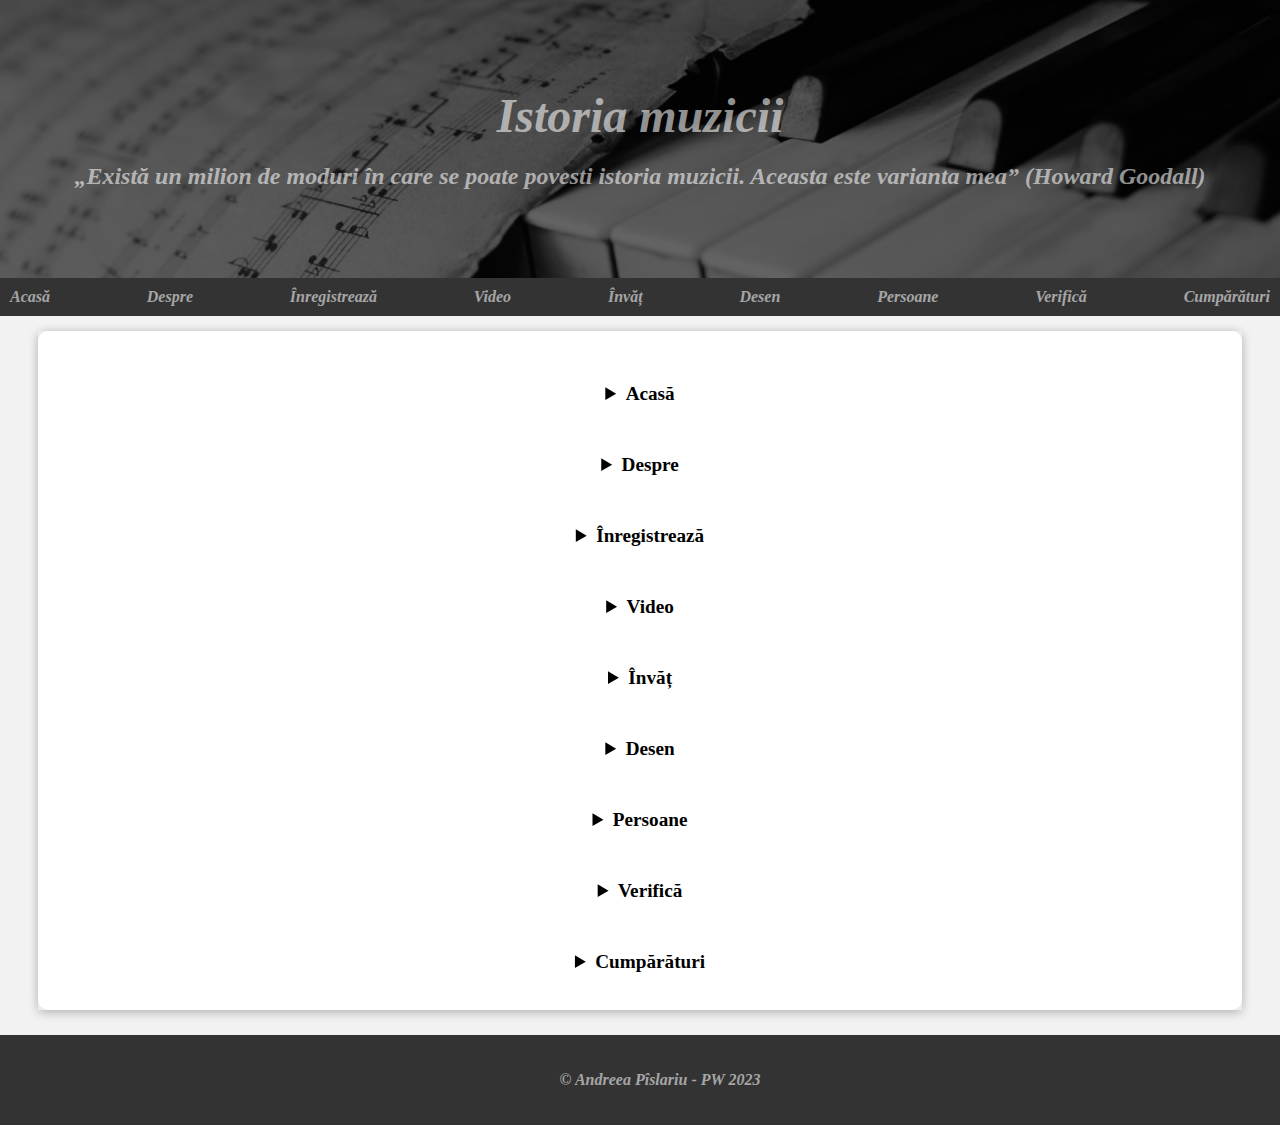
<file: continut/index.html>
<!DOCTYPE html>
<html>
<head>
    <title>Istoria muzicii</title>
    <link rel="stylesheet" type="text/css" href="css/stil.css" />
    <link rel="icon" type="image/x-icon" href="favicon.ico">
    <script type="text/javascript" src="js/script.js"></script>
</head>

<body onload="schimbaContinut('acasa')">
    <header>
        <div class="header-text">
            <h1><i>Istoria muzicii</i></h1>
            <h2><i>„Există un milion de moduri în care se poate povesti istoria muzicii. Aceasta este varianta mea” (Howard Goodall)</i></h2>
        </div>
        <img src="imagini/logo.jpg" alt="Istoria muzicii">
    </header>

    <nav>
        <a onclick="schimbaContinut('acasa')">Acasă</a>
        <a onclick="schimbaContinut('despre')">Despre</a>
        <a onclick="schimbaContinut('inregistreaza')">Înregistrează</a>
        <a onclick="schimbaContinut('video')">Video</a>
        <a onclick="schimbaContinut('invat')">Învăț</a>
        <a onclick="schimbaContinut('desen')">Desen</a>
        <a onclick="schimbaContinut('persoane', 'js/persoane.js', 'incarcaPersoane')">Persoane</a>
        <a onclick="schimbaContinut('verifica')">Verifică</a>
        <a onclick="schimbaContinut('cumparaturi', 'js/cumparaturi.js')">Cumpărături</a>
    </nav>

    <main id="continut">

    </main>
    
    <footer>
        <div class="info">
            <cite>&copy; Andreea Pîslariu - PW 2023</cite>
        </div>
    </footer>
</body>

</html>
</file>
<file: continut/css/stil.css>
/* body style */
body {
  background-color: #f2f2f2;
  font-family: Georgia, serif;
  margin: 0;
  overflow-x: hidden;
  padding-bottom: 100px;
}

/* width */
::-webkit-scrollbar {
  width: 10px;
}

/* Track */
::-webkit-scrollbar-track {
  background: #333;
}

/* Handle */
::-webkit-scrollbar-thumb {
  background: #ffffff93;
}

/* Handle on hover */
::-webkit-scrollbar-thumb:hover {
  background: #555;
}

html {
  position: relative;
  min-height: 100%;
}


main {
  margin-top: 15px;
  margin-bottom: 15px;
  margin-left: 3%;
  margin-right: 3%;
  box-shadow: 0 3px 10px rgb(0 0 0 / 0.2);
}

article {
  margin-left: 5%;
  margin-right: 5%;
  box-shadow: 0 3px 10px rgb(0 0 0 / 0.2);
}


.introduction {
  margin-left: 5%;
  margin-right: 5%;
}

.introduction img {
  width: 100%;
  height: 360px;
}

p::first-letter {
  color: #000000;
  font-size: xx-large;
}

/* cover image style */

header {
  position: relative;
  overflow: hidden;
}

img {
  width: 100%;
  height: auto;
  display: block;
}

.header-text {
  height: 100%;
  position: absolute;
  bottom: 0;
  left: 0;
  right: 0;
  background-color: rgba(0, 0, 0, 0.6);
  color: #ffffff93;
  text-align: center;
  display: flex;
  flex-direction: column;
  justify-content: center;
  align-items: center;
}

.header-text h1 {
  margin: 0;
  font-size: 3rem;
  font-family: Georgia, serif;

}

.header-text p {
  margin: 10px 0 0;
  font-size: 1.5rem;
  font-family: Georgia, serif;

}


/* menu style */

nav {
  position: sticky;
  top: 0;
  z-index: 1;
  background-color: #333;
  display: flex;
  justify-content: space-between;
  padding: 10px;
  margin-top: -20px;
}

nav a {
  color: #ffffff93;
  font-family: Georgia, serif;
  font-size: 16px;
  text-decoration: none;
  transition: color 0.3s ease;
  font-weight: bold;
  font-style: italic;
}

nav a:hover {
  color: white;
}


a {
  text-decoration: none;
  color: #666;
}

#newsletter {
  text-align: center;
  font-style: italic;
}

/* table css */
table {
  border-collapse: collapse;
  width: 100%;
  margin: 20px 0;
}


th,
td {
  text-align: left;
  padding: 8px;
}

th {
  background-color: #C5C5C5;
  text-align: center;
  color: #fff;
}

tr:nth-child(even) {
  background-color: #F6F6F6;
}

tr:hover {
  background-color: #E6E6E6;
}

td:first-child {
  font-weight: bold;
}

td:nth-child(2),
td:nth-child(3) {
  font-style: italic;
}

/* list style */

.container {
  display: flex;
  flex-wrap: wrap;
  justify-content: space-between;
}

.card {
  background-color: #ffffff;
  box-shadow: 0px 2px 6px rgba(0, 0, 0, 0.1);
  padding: 20px;
  margin-bottom: 20px;
  margin-left: 2%;
  margin-right: 2%;
  width: calc(26% - 20px);
}

.card:hover {
  box-shadow: 0px 6px 12px rgba(0, 0, 0, 0.2);
  transform: translateY(-5px);
  transition: all 0.3s ease-in-out;
}

.card h3,
.custom-h3 {
  font-size: 1.2rem;
  margin-bottom: 10px;
  text-align: center;
  font-family: Georgia, serif;
  font-style: italic;
}

.card ul {
  list-style: none;
  text-align: center;
  margin: 0;
  padding: 0;
}

.card li {
  margin-bottom: 5px;
}

.card strong {
  font-weight: bold;
}

/* logo style */

.logo {
  display: flex;
  justify-content: center;
  align-items: center;
}

.logo img {
  width: 40px;
  height: 70px;
  animation: spin 3s linear infinite;
}

@keyframes spin {
  0% {
    transform: rotate(0deg);
  }

  100% {
    transform: rotate(360deg);
  }
}


@media (max-width: 768px) {
  .card {
    width: 100%;
  }
}


/* iframe style */
iframe {
  box-shadow: 0 3px 10px rgb(0 0 0 / 0.2);
  display: flex;
  width: 100%;
  height: 500px;
}

/* footer */
footer {
  background-color: #333;
  color: #ffffff93;
  display: flex;
  justify-content: center;
  align-items: center;
  padding: 20px;
  position: absolute;
  bottom: 0;
  left: 0;
  width: 100%;
  height: 50px;
}

.info {
  text-align: center;
}

.info cite {
  margin: 0;
  font-weight: bold;
}


/* form */
.form-header img {
  width: 1000px;
  height: 40px;

}

.form-header {
  display: flex;
  justify-content: center;
  align-items: center;
  padding: 2%;
}

form {
  display: flex;
  flex-wrap: wrap;
  justify-content: center;
  align-items: flex-start;
  box-shadow: 0 3px 10px rgb(0 0 0 / 0.2);
  gap: 20px;
  margin-left: 10%;
  margin-right: 10%;
  padding: 1%;
}


fieldset {
  border: none;
  margin: 0;
  padding: 0;
}

legend {
  font-size: 1.2rem;
  font-weight: bold;
  margin-bottom: 10px;
}

label {
  display: block;
  font-weight: bold;
  margin-bottom: 5px;
}

input,
select,
textarea {
  border: none;
  border-radius: 5px;
  padding: 5px;
  width: 100%;
  font-size: 1rem;
  margin-bottom: 10px;
}

input[type="submit"] {
  background-color: #333;
  color: #ffffff93;
  padding: 10px 20px;
  border-radius: 5px;
  cursor: pointer;
  font-family: Georgia, serif;
  font-weight: bold;
  font-style: italic;
  width: 50%;
}

input[type="submit"]:hover:not([disabled]) {
  background-color: #555;
}

input:required {
  box-shadow: none;
}

input:focus,
select:focus,
textarea:focus {
  outline: none;
  box-shadow: 0 0 3px #555;
}

.noHover:focus{
  box-shadow: none;
}

input:disabled {
  opacity: 0.5;
  cursor: not-allowed;
}

/* video iframe style */

.gallery {
  display: flex;
  flex-wrap: wrap;
}

.gallery iframe {
  flex: 1;
  box-shadow: 0px 0px 10px rgba(0, 0, 0, 0.3);
  margin: 10px;
  height: 400px;
  display: flex;
  justify-content: center;
  align-items: center;
  transition: transform 0.4s ease-in;
}

.gallery iframe:hover {
  transform: scale(0.9);
  box-shadow: 0 0 10px rgba(0, 0, 0, 0.5);
}

.gallery iframe:nth-child(3) {
  flex: 2;
}

.gallery iframe:last-of-type {
  flex: 2;
}

.gallery iframe:first-child {
  flex: 4;
}

/* svg style */
svg {
  margin: 10px;
}

.desene {
  display: flex;
  justify-content: center;
  align-items: center;
}

/* canvas style */
#canvas-container {
  display: flex;
  flex-direction: center;
  align-items: center;
  margin-top: 20px;
  margin-left: 10%;
  margin-right: 5%;
}

#options {
  display: flex;
  justify-content: space-around;
  margin: 10px;
}

.option {
  display: flex;
  flex-direction: column;
  margin: 10px;
}

#canvas-info,
#section1,
#section2,
#section3 {
  margin-left: 5%;
  margin-right: 5%;
  font-style: italic;
}

.section-card {
  display: flex;
  flex-direction: column;
  align-items: center;
  justify-content: center;
  background-color: #fff;
  padding: 20px;
  border-radius: 10px;
  box-shadow: 0 0 10px rgba(0, 0, 0, 0.1);
  animation-name: fade;
  animation-duration: 1s;
}

@keyframes fade {
  from {
    opacity: 0;
  }

  to {
    opacity: 1;
  }
}



#general-info {
  font-style: italic;
}

#canvas-info h3 {
  text-align: center;
}

#section-title {
  text-align: center;
  font-family: Georgia, serif;
  font-style: italic;
  font-size: 3em;
}


/* dynamic table style */

#myTable {
  margin-left: 5%;
  margin-right: 5%;
  width: 1200px;
  box-shadow: 0px 6px 12px rgba(0, 0, 0, 0.2);
}

#myTable td {
  text-align: center;
  font-weight: bold;
}

#position,
#color {
  width: 50px;
}

.tabel-info {
  display: flex;
  justify-content: center;
  margin: 20px 0;
}


.tabel-info input[type="number"],
.tabel-info button {
  /* Your button styling here */
  color: #fff;
  background-color: #666;
  box-shadow: 0 3px 10px rgb(0 0 0 / 0.2);
  border: none;
  border-radius: 3px;
  padding: 10px 20px;
  font-size: 16px;
  cursor: pointer;
  margin: 0 10px;
}


.tabel-info input[type="number"]:hover,
.tabel-info button:hover {
  box-shadow: 0px 6px 12px rgba(0, 0, 0, 0.2);
  transform: translateY(-5px);
  transition: all 0.3s ease-in-out;
}

/* section menu style */
aside {
  width: 50px;
  background-color: transparent;
  position: fixed;
  height: 80%;
  overflow: auto;
}

aside a {
  display: block;
  color: #000;
  padding: 8px 16px;
  text-decoration: none;
  text-align: center;
  font-family: Georgia, serif;
  font-style: italic;
  font-size: 3em;
}

aside a:hover {
  background-color: #333;
  color: white;
}

/* details style */

h4 {
  font-size: 2rem;
  margin-top: 1rem;
}

details {
  margin-top: 2rem;
  border-bottom: 1px solid #fff;
  padding-bottom: 1rem;
}

details summary {
  font-weight: bold;
  font-size: 1.2rem;
  cursor: pointer;
}

details ul {
  list-style: none;
  padding-left: 0;
  margin-top: 1rem;
}

details ul li {
  margin-bottom: 0.5rem;
}

details p {
  margin-top: 1rem;
}

/* verify style */
.custom input {
  background-color: #333;
  color: #ffffff93;
  text-align: center;
}

.custom input:focus {
  background-color: #333;
  color: #ffffff93;
}

.custom-button {
  background-color: #333;
  color: #ffffff93;
  font-family: Georgia, serif;
  font-weight: bold;
  font-style: italic;
  padding: 10px 20px;
  border-radius: 5px;
  cursor: pointer;
  width: 10%;
}

::placeholder {
  text-align: center;
}

/*cumparaturi.html*/
#nume, #cantitate{
  background-color: #333;
  color: #ffffff93;
  text-align: center;
  width: 20%;
}

#nume, #cantitate{
  background-color: #333;
  color: #ffffff93;
}

.radio-inputs label{
  text-align: center;
}

/*acasa.html*/
</file>
